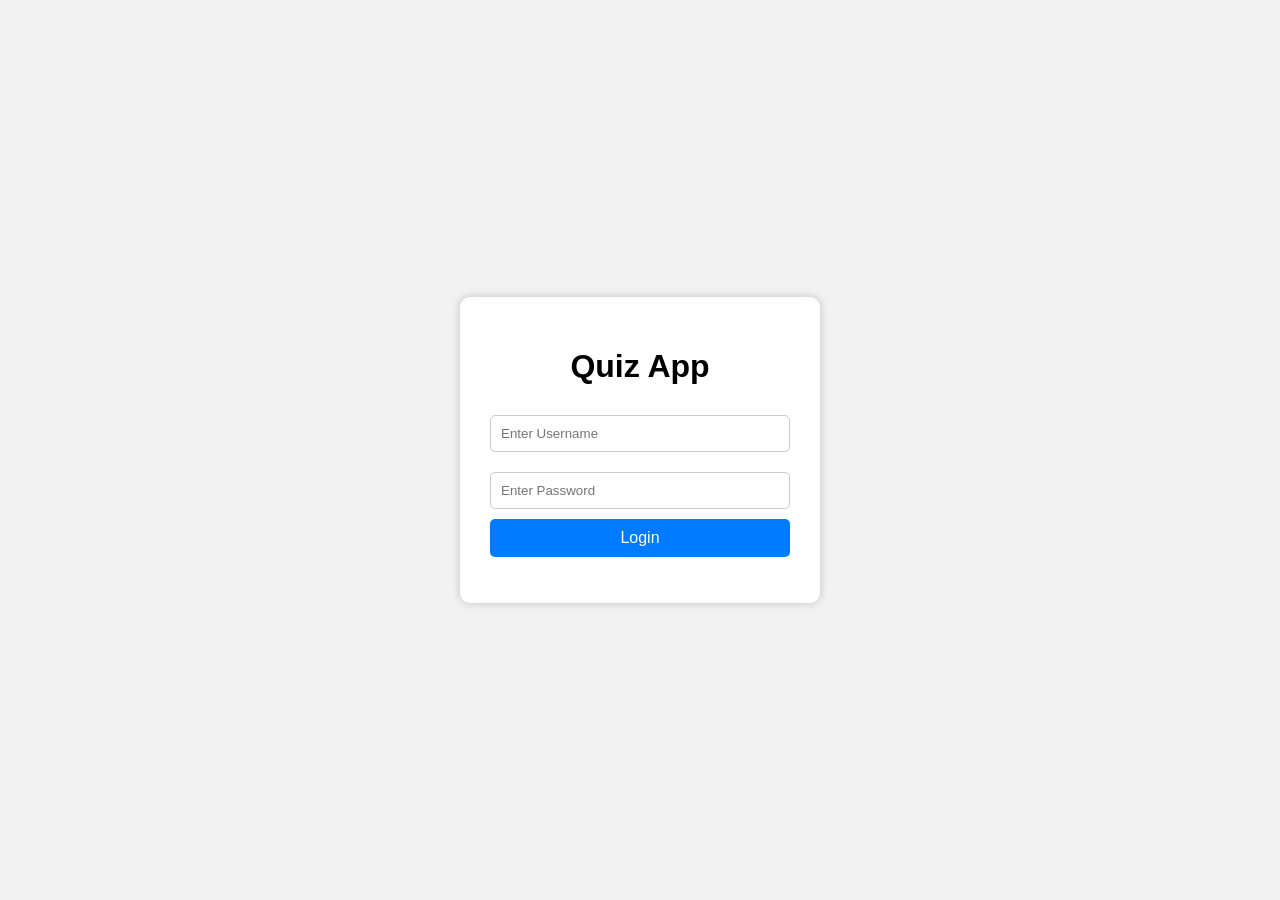
<file: index.html>
<!DOCTYPE html>
<html lang="en">
<head>
    <meta charset="UTF-8">
    <meta name="viewport" content="width=device-width, initial-scale=1.0">
    <title>Quiz App - Login</title>
    <link rel="stylesheet" href="style.css">
</head>
<body>
<div class="login-container">
    <h1>Quiz App</h1>
    <input type="text" id="username" placeholder="Enter Username">
    <input type="password" id="password" placeholder="Enter Password">
    <button onclick="login()">Login</button>
    <p id="error"></p>
</div>
<script src="auth.js"></script>
</body>
</html>
</file>
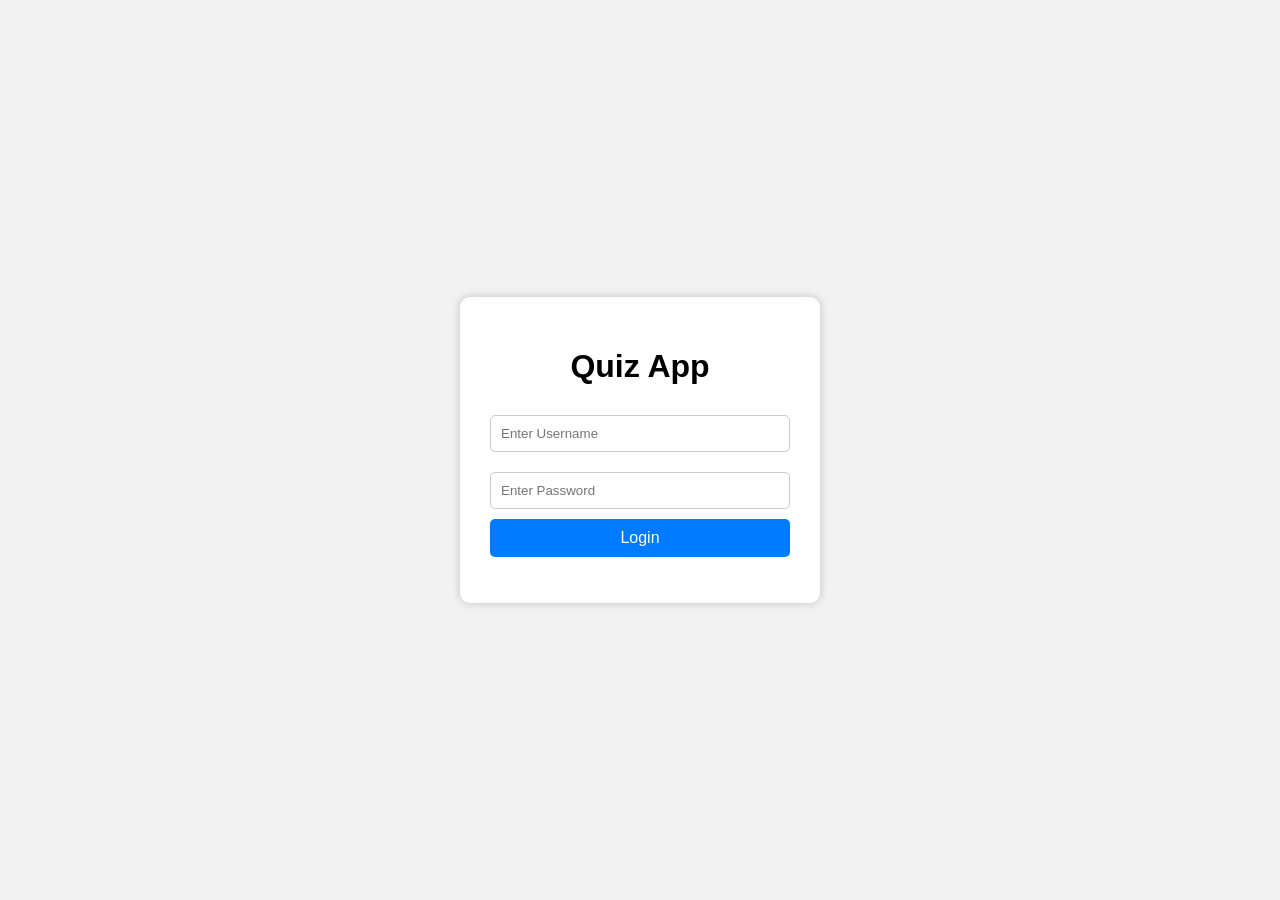
<file: dashboard.html>
<!DOCTYPE html>
<html lang="en">
<head>
    <meta charset="UTF-8">
    <meta name="viewport" content="width=device-width, initial-scale=1.0">
    <title>Dashboard</title>
    <link rel="stylesheet" href="style.css">
</head>
<body onload="checkLogin()">
<h1>Quiz Dashboard</h1>
<h3>Select Quiz Category</h3>
<button onclick="location.href='quiz.html'">HTML Quiz</button>
<button onclick="location.href='quiz.html'">CSS Quiz</button>
<button onclick="location.href='quiz.html'">JavaScript Quiz</button>
<br><br>
<button onclick="logout()">Logout</button>
<script src="auth.js"></script>
</body>
</html>
</file>
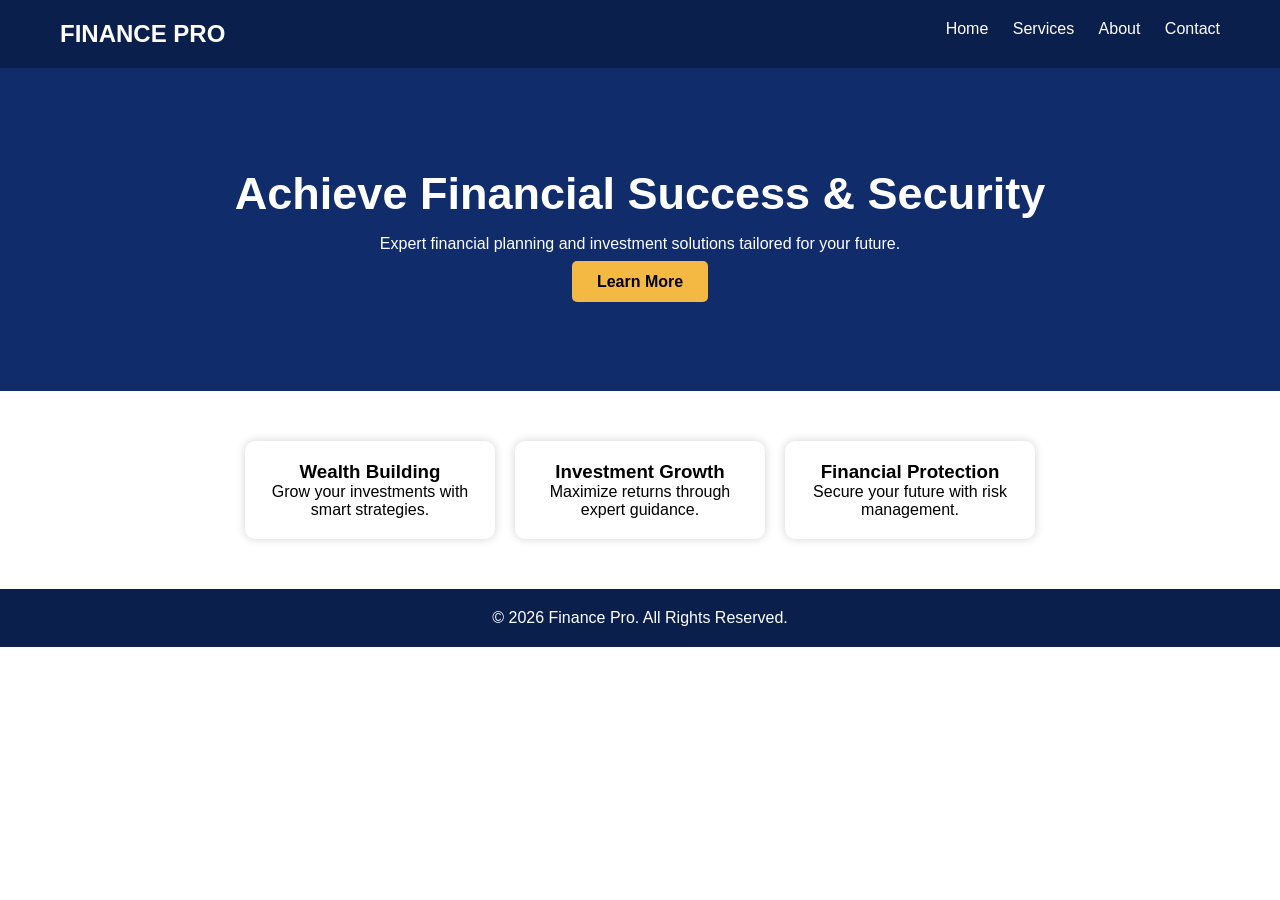
<file: landing page.html>
<!DOCTYPE html>
<html>
<head>
<title>Financial Landing Page</title>
<style>
*{
    margin:0;
    padding:0;
    box-sizing:border-box;
    font-family:Arial,sans-serif;
}
header{
    background:#0b1f4d;
    color:white;
    display:flex;
    justify-content:space-between;
    padding:20px 60px;
}
.logo{
    font-size:24px;
    font-weight:bold;
}
nav a{
    color:white;
    text-decoration:none;
    margin-left:20px;
}
.hero{
    background:#102c6b;
    color:white;
    text-align:center;
    padding:100px 20px;
}
.hero h1{
    font-size:45px;
    margin-bottom:15px;
}
.hero p{
    margin-bottom:20px;
}
.btn{
    background:#f4b942;
    color:black;
    padding:12px 25px;
    text-decoration:none;
    border-radius:5px;
    font-weight:bold;
}
.services{
    display:flex;
    justify-content:center;
    gap:20px;
    padding:50px;
    flex-wrap:wrap;
}
.card{
    width:250px;
    padding:20px;
    box-shadow:0 0 10px lightgray;
    text-align:center;
    border-radius:10px;
}
footer{
    background:#0b1f4d;
    color:white;
    text-align:center;
    padding:20px;
}
</style>
</head>
<body>
<header>
    <div class="logo">FINANCE PRO</div>
    <nav>
        <a href="#">Home</a>
        <a href="#">Services</a>
        <a href="#">About</a>
        <a href="#">Contact</a>
    </nav>
</header>
<section class="hero">
    <h1>Achieve Financial Success & Security</h1>
    <p>Expert financial planning and investment solutions tailored for your future.</p>
    <a href="#" class="btn">Learn More</a>
</section>
<section class="services">
    <div class="card">
        <h3>Wealth Building</h3>
        <p>Grow your investments with smart strategies.</p>
    </div>

    <div class="card">
        <h3>Investment Growth</h3>
        <p>Maximize returns through expert guidance.</p>
    </div>

    <div class="card">
        <h3>Financial Protection</h3>
        <p>Secure your future with risk management.</p>
    </div>
</section>
<footer>
    <p>© 2026 Finance Pro. All Rights Reserved.</p>
</footer>
</body>
</html>
</file>
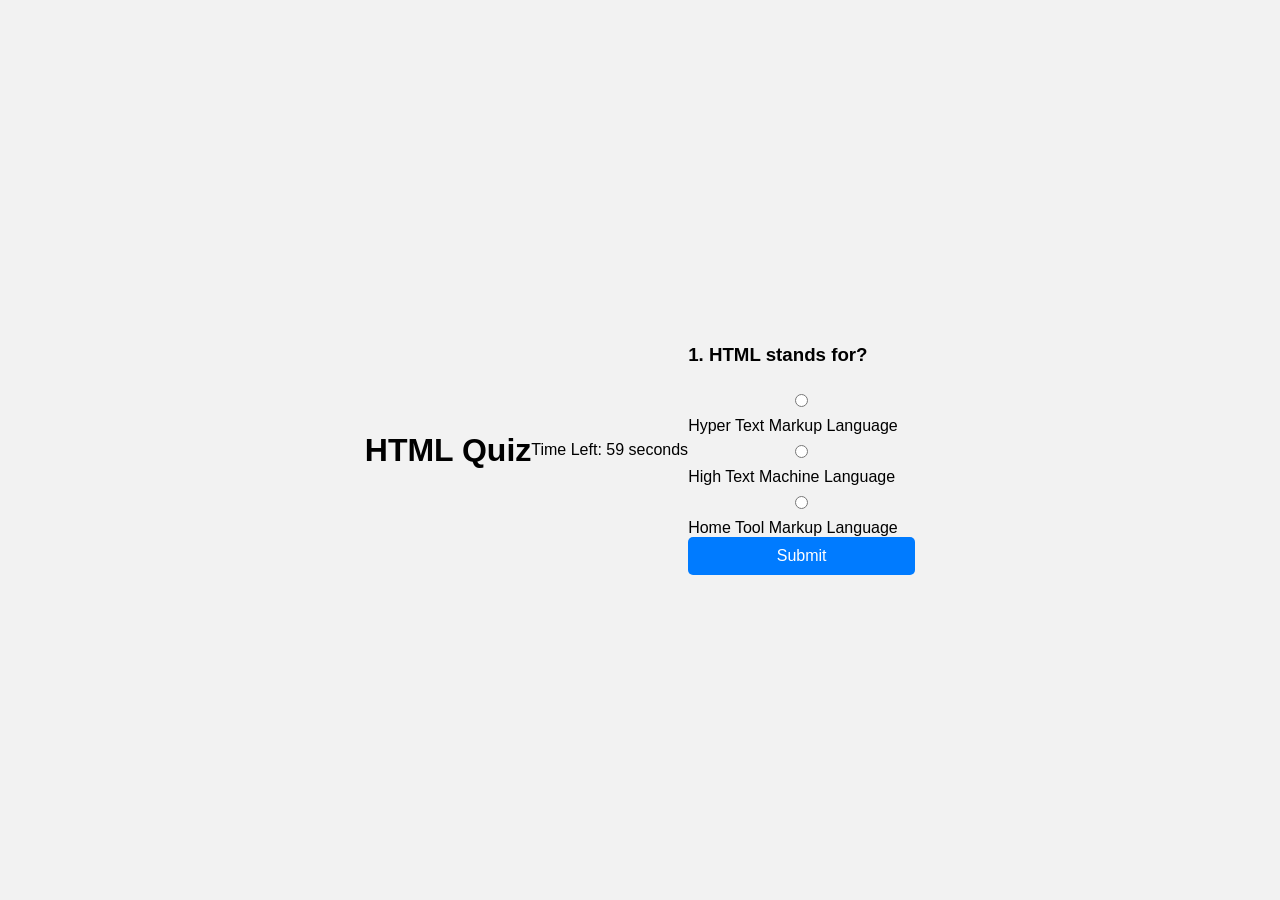
<file: quiz.html>
<!DOCTYPE html>
<html lang="en">
<head>
    <meta charset="UTF-8">
    <meta name="viewport" content="width=device-width, initial-scale=1.0">
    <title>Quiz</title>
    <link rel="stylesheet" href="style.css">
</head>
<body onload="checkLogin()">
<h1>HTML Quiz</h1>
<p>Time Left: <span id="timer">60</span> seconds</p>
<form id="quizForm">
    <h3>1. HTML stands for?</h3>
    <label id="op1">
<input type="radio" name="q1" value="a">
Hyper Text Markup Language
</label><br>
<label id="op2">
<input type="radio" name="q1" value="b">
High Text Machine Language
</label><br>
<label id="op3">
<input type="radio" name="q1" value="c">
Home Tool Markup Language
</label><br>
    <button type="button" onclick="checkAnswer()">Submit</button>
</form>
<script src="script.js"></script>
</body>
</html>
</file>
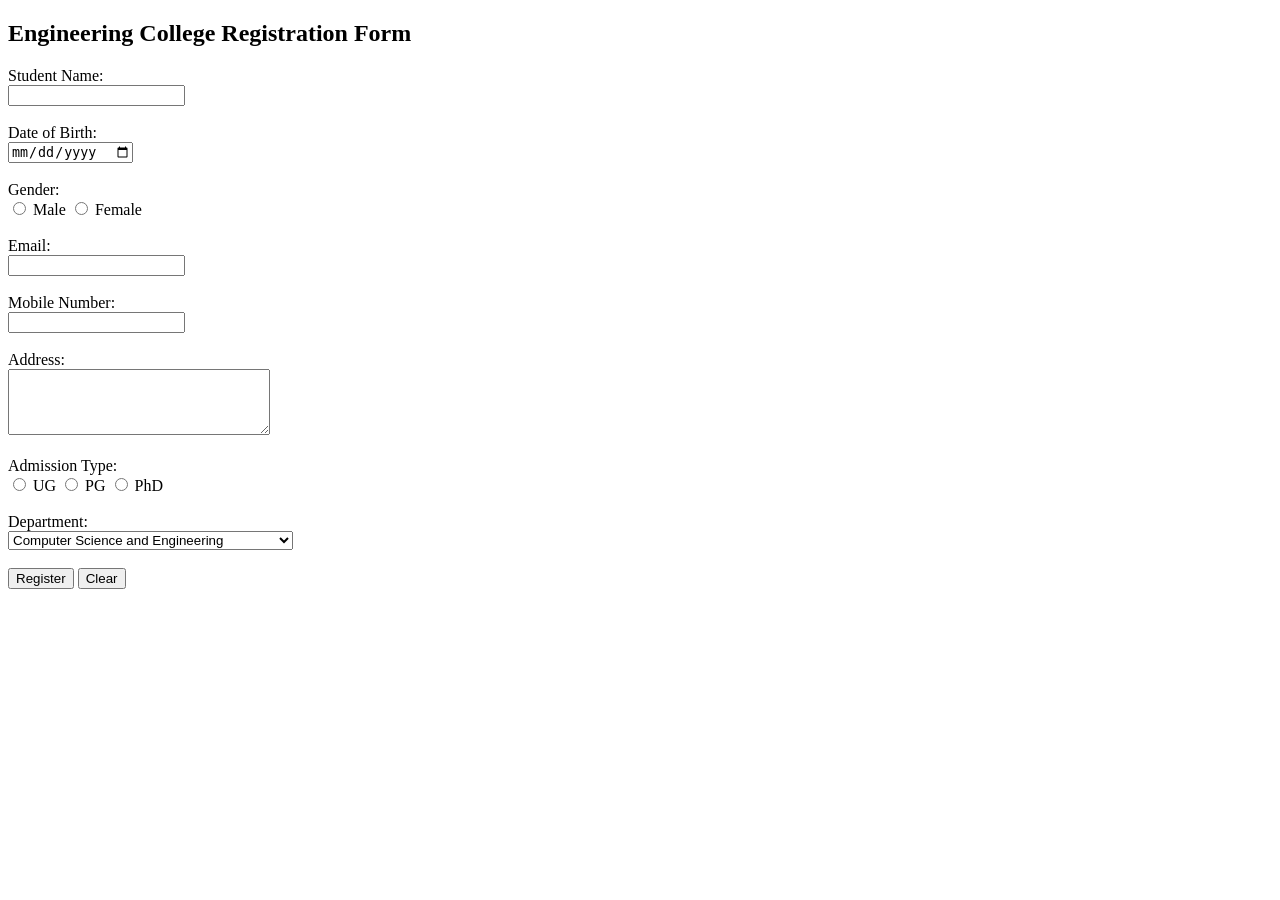
<file: registraton.html>
<!DOCTYPE html>
<html>
<head>
    <title>Engineering College Registration Form</title>
</head>
<body>

    <h2>Engineering College Registration Form</h2>

    <form>

        <label>Student Name:</label><br>
        <input type="text"><br><br>

        <label>Date of Birth:</label><br>
        <input type="date"><br><br>

        <label>Gender:</label><br>
        <input type="radio" name="gender"> Male
        <input type="radio" name="gender"> Female
        <br><br>

        <label>Email:</label><br>
        <input type="email"><br><br>

        <label>Mobile Number:</label><br>
        <input type="tel"><br><br>

        <label>Address:</label><br>
        <textarea rows="4" cols="30"></textarea><br><br>

        <label>Admission Type:</label><br>
        <input type="radio" name="course"> UG
        <input type="radio" name="course"> PG
        <input type="radio" name="course"> PhD
        <br><br>

        <label>Department:</label><br>
        <select>
            <option>Computer Science and Engineering</option>
            <option>Information Technology</option>
            <option>Electronics and Communication Engineering</option>
            <option>Electrical and Electronics Engineering</option>
            <option>Mechanical Engineering</option>
            <option>Civil Engineering</option>
        </select>
        <br><br>

        <input type="submit" value="Register">
        <input type="reset" value="Clear">

    </form>

</body>
</html>
</file>
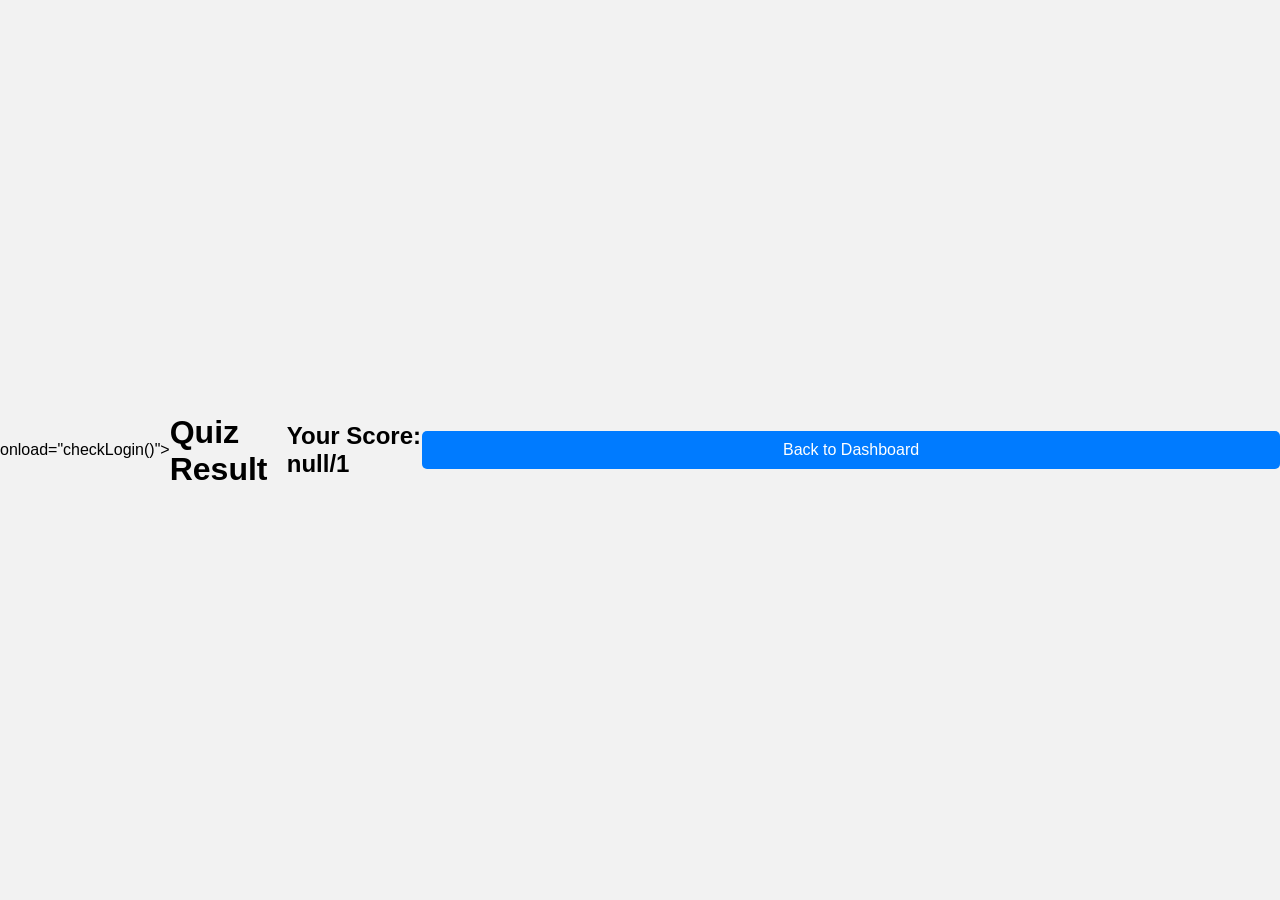
<file: result.html>
<!DOCTYPE html>
<html>
<head>
    <title>Quiz Result</title>
    <link rel="stylesheet" href="style.css">
</head>
<body> onload="checkLogin()">
    <h1>Quiz Result</h1>
    <h2 id="score"></h2>
    <button onclick="window.location.href='dashboard.html'">
        Back to Dashboard
    </button>
</div>
<script>
document.getElementById("score").innerHTML =
"Your Score: " + sessionStorage.getItem("score") + "/1";
</script>
</body>
</html>
</file>
<file: style.css>
body{
    margin:0;
    padding:0;
    font-family:Arial, sans-serif;
    background:#f2f2f2;
    display:flex;
    justify-content:center;
    align-items:center;
    height:100vh;
}
.login-container{
    background:white;
    padding:30px;
    border-radius:10px;
    box-shadow:0 0 10px rgba(0,0,0,0.2);
    text-align:center;
    width:300px;
}
h1{
    margin-bottom:20px;
}
input{
    width:100%;
    padding:10px;
    margin:10px 0;
    border:1px solid #ccc;
    border-radius:5px;
    box-sizing:border-box;
}
button{
    width:100%;
    padding:10px;
    background:#007BFF;
    color:white;
    border:none;
    border-radius:5px;
    cursor:pointer;
    font-size:16px;
}
button:hover{
    background:#0056b3;
}
#error{
    color:red;
    margin-top:10px;
}
</file>
